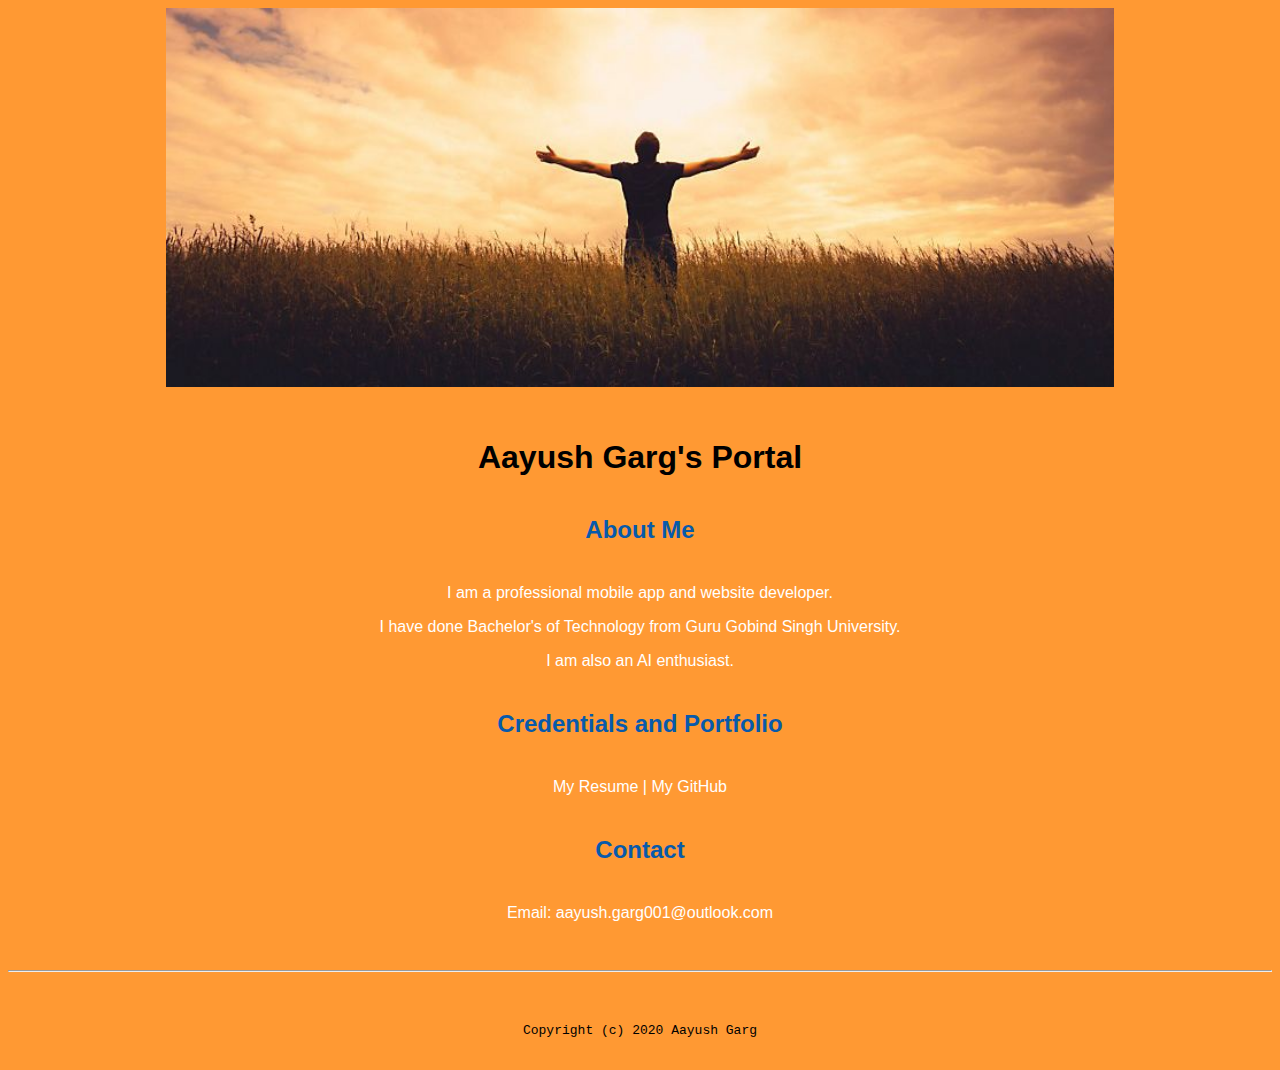
<file: index.html>
<!doctype html>

<!-- this is a comment for human! -->

<html lang="en">

  <header>
    <title>Aayush Garg's Portal</title>
    <link rel="stylesheet" href="css/master.css">
    <link rel="FaviconIcon" href="favicon.ico" type="image/x-icon">
    <link rel="shortcut" href="favicon.ico" type="image/x-icon">
    <meta name="viewport" content="widht=device-width, initial-scale=1, shrink-to-fit=no">
    <meta name="name" content="Aayush Garg's Portal">
    
  </header>
  <body>
    <img src="images/sun.jpg" width="75%" alt="banner">
    <h1>Aayush Garg's Portal</h1>
    <h2>About Me</h2>
    <p>I am a professional mobile app and website developer.</p>
    <p>I have done Bachelor's of Technology from Guru Gobind Singh University. </p>
    <p>I am also an AI enthusiast.</p>
    <h2>Credentials and Portfolio</h2>

    <p><a href="resume.html">My Resume</a> | <a href="https://github.com/AAG-001">My GitHub</a></p>
    <h2>Contact</h2>

    <p>Email: <a href="mailto:aayush.garg001@outlook.com">aayush.garg001@outlook.com</a></p>
  </body>

  <footer>
    <hr>
    <code>Copyright (c) 2020 Aayush Garg</code>
  </footer>

</html>
</file>
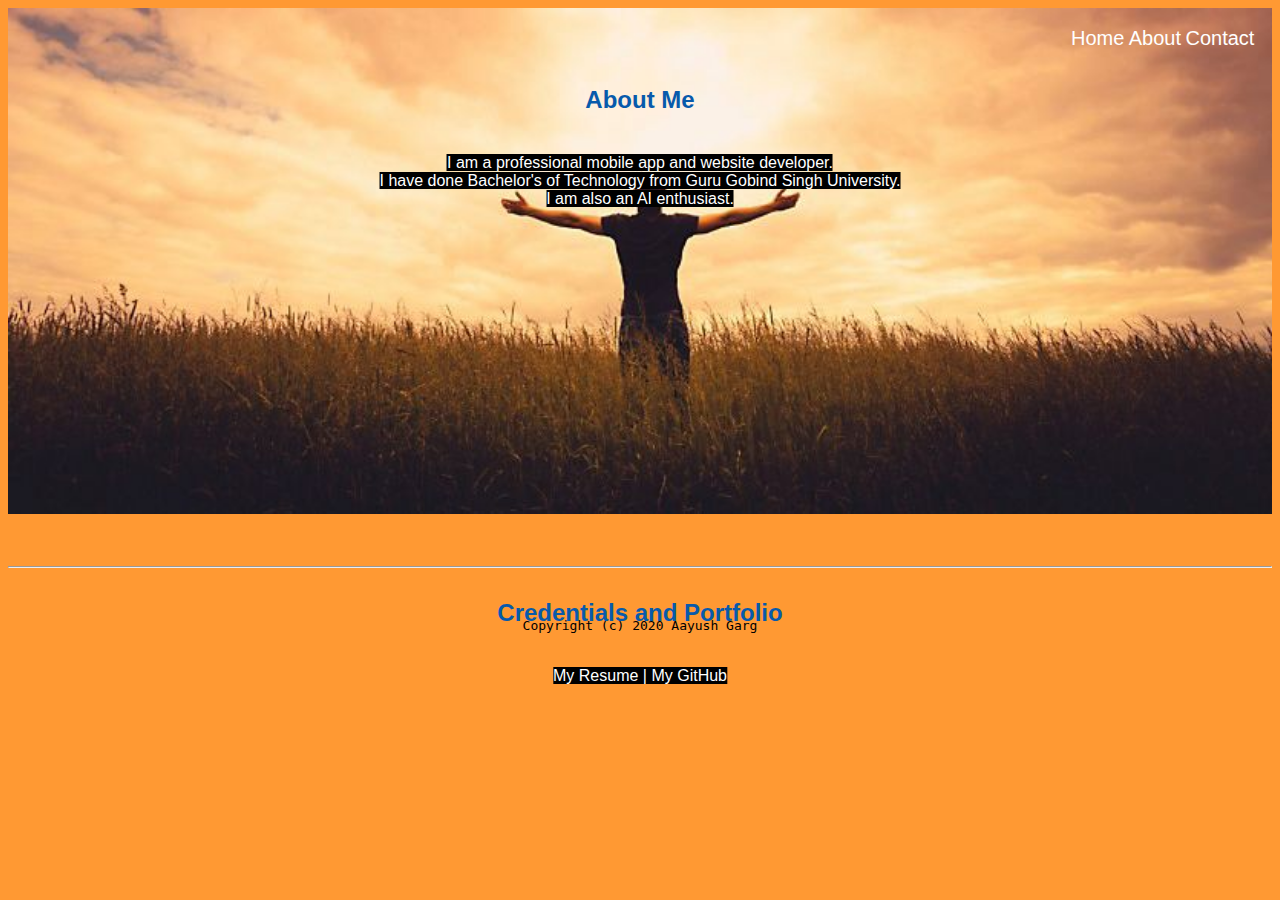
<file: about.html>
<!doctype html>

<!-- this is a comment for human! -->

<html lang="en">

  <header>
    <title>Aayush Garg's Portal</title>
    <link rel="stylesheet" href="css/master.css">
    <link rel="FaviconIcon" href="favicon.ico" type="image/x-icon">
    <link rel="shortcut" href="favicon.ico" type="image/x-icon">
    <meta name="viewport" content="widht=device-width, initial-scale=1, shrink-to-fit=no">
    <meta name="name" content="Aayush Garg's Portal">
	
	<div class="header-right">
    
  </div>
    <!--<meta name="robots" content="noindex, nofollow">-->
  </header>
  <body>
    <div class="image"> <!-- the image container -->
    <img src="images/sun.jpg"  width="100%" alt="banner" /> <!-- the image -->
    <div class="top-right">
	<a class="active" href="index.html">Home</a>
    <a class="active"href="about.html">About</a>
	 <a class="active1"href="contact.html">Contact</a>
	</div>
	
	<div class="centered">
	<h2>About Me</h2>
    <p><span style="background-color: #000000">I am a professional mobile app and website developer.</span><br>
    <span style="background-color: #000000">I have done Bachelor's of Technology from Guru Gobind Singh University. </span><br>
    <span style="background-color: #000000">I am also an AI enthusiast.</span></p>
    </div>
	<div class="centerbelow">
	<h2>Credentials and Portfolio</h2>
    <p><span style="background-color: #000000"><a href="resume.html">My Resume</a> | <a href="https://github.com/AAG-001">My GitHub</a></span></p>
	</div>
	</body>

  <footer>
    <hr>
    <code>Copyright (c) 2020 Aayush Garg</code>
  </footer>

</html>
</file>
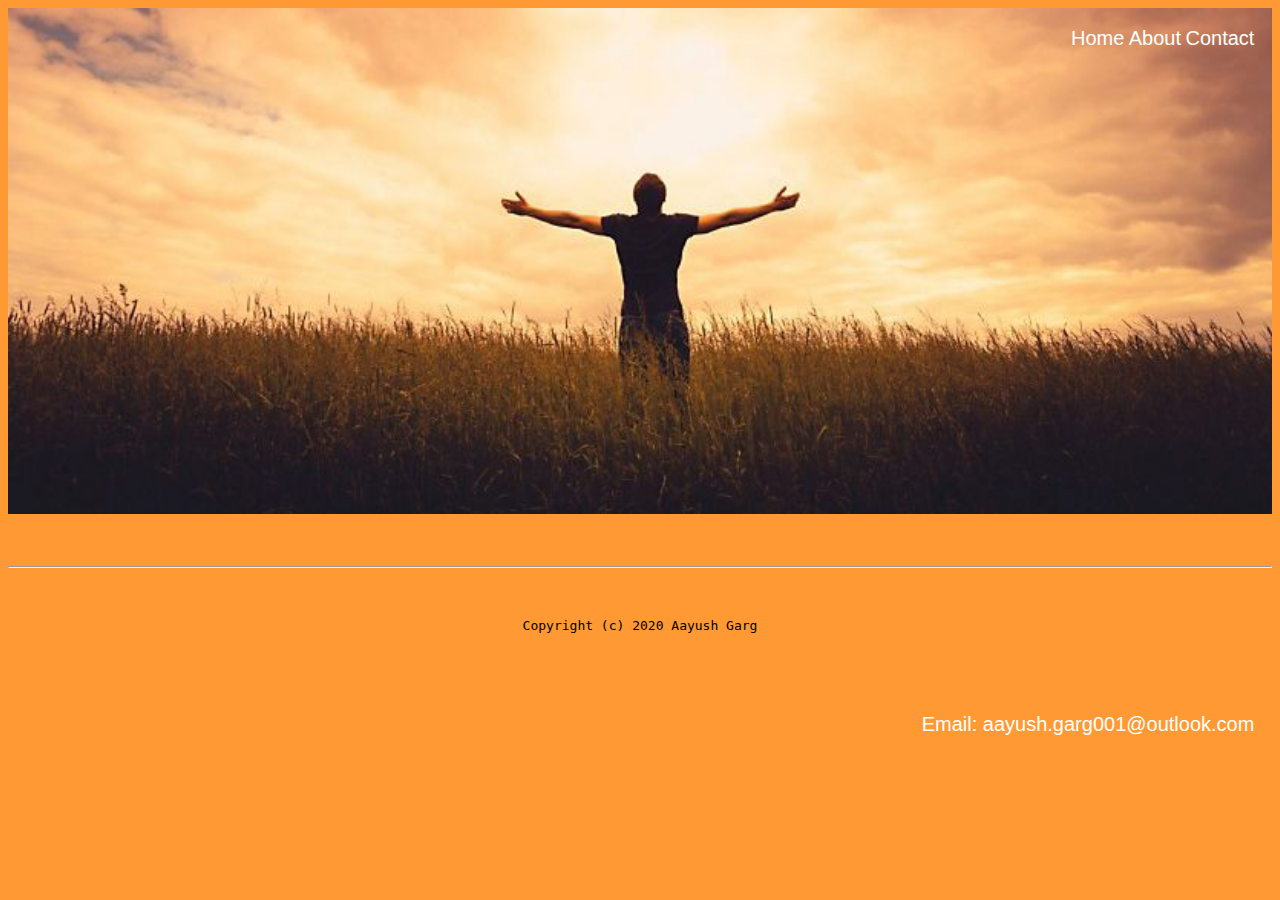
<file: contact.html>
<!doctype html>

<!-- this is a comment for human! -->

<html lang="en">

  <header>
    <title>Aayush Garg's Portal</title>
    <link rel="stylesheet" href="css/master.css">
    <link rel="FaviconIcon" href="favicon.ico" type="image/x-icon">
    <link rel="shortcut" href="favicon.ico" type="image/x-icon">
    <meta name="viewport" content="widht=device-width, initial-scale=1, shrink-to-fit=no">
    <meta name="name" content="Aayush Garg's Portal">
	
	<div class="header-right">
    
  </div>
    <!--<meta name="robots" content="noindex, nofollow">-->
  </header>
  <body>
    <div class="image"> <!-- the image container -->
    <img src="images/sun.jpg"  width="100%" alt="banner" /> <!-- the image -->
    <div class="top-right">
	<a class="active" href="index.html">Home</a>
    <a class="active"href="about.html">About</a>
	 <a class="active1"href="contact">Contact</a>
	</div>
	
	<div class="bottom-right">
	<p>Email: <a href="mailto:aayush.garg001@outlook.com">aayush.garg001@outlook.com</a></p>
	</div>
	</body>

  <footer>
    <hr>
    <code>Copyright (c) 2020 Aayush Garg</code>
  </footer>

</html>
</file>
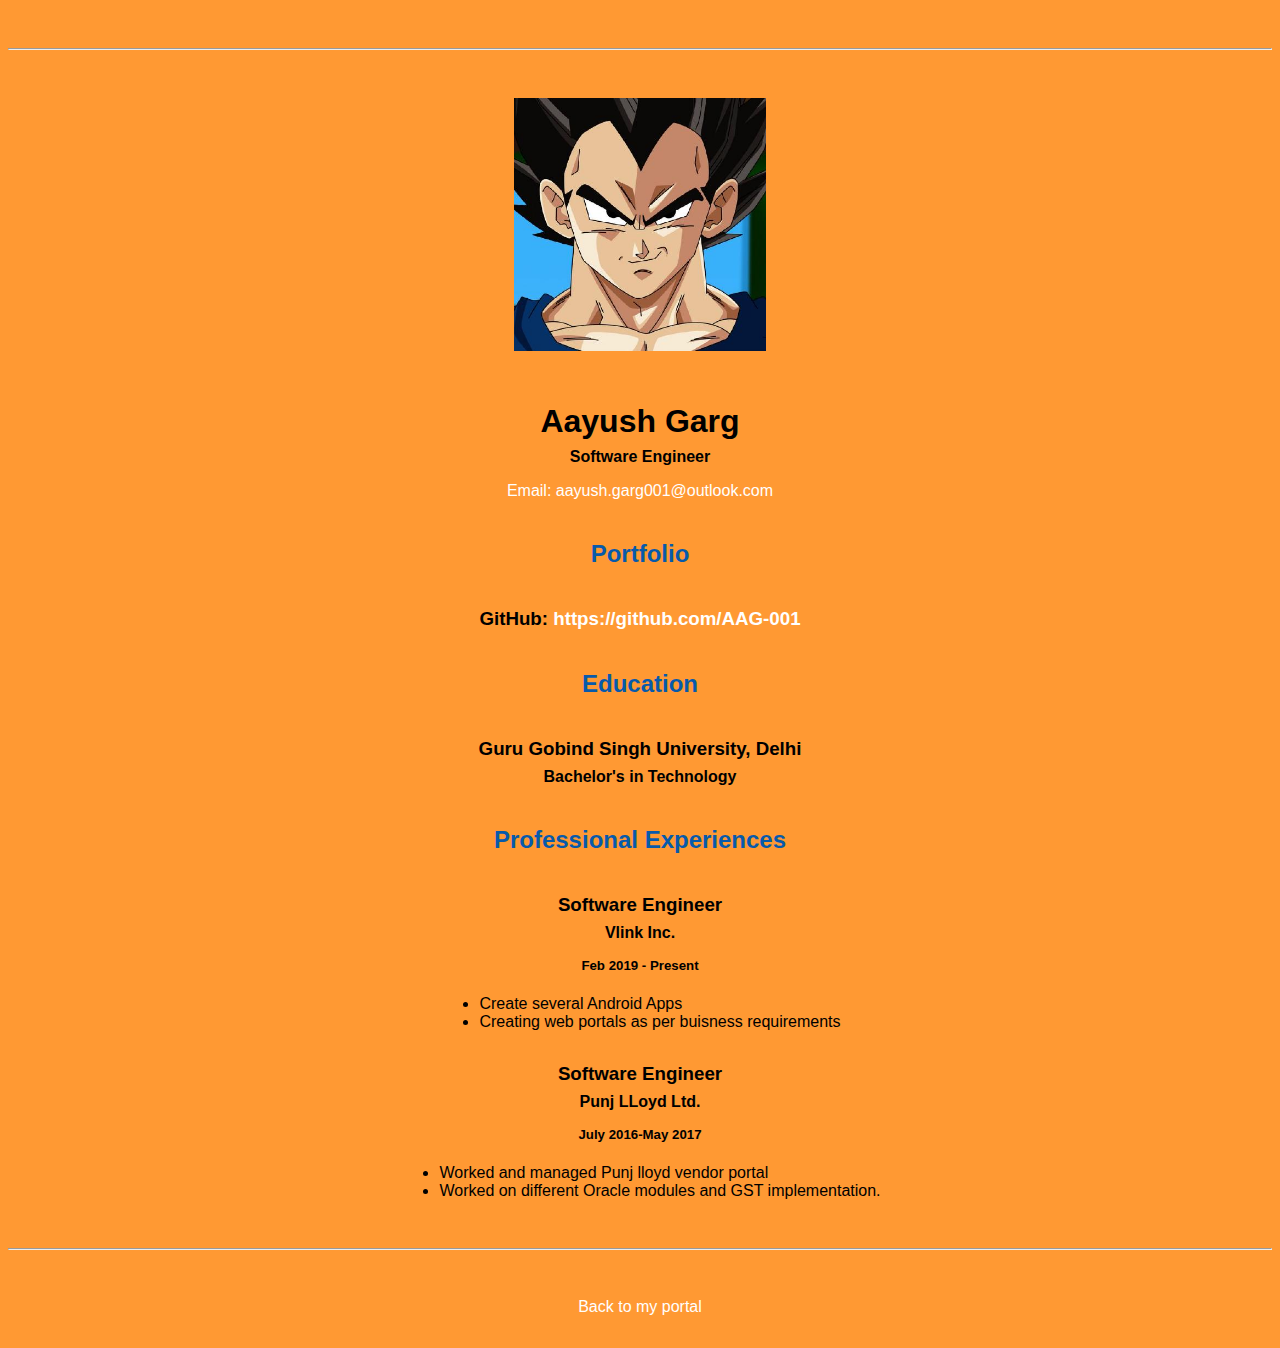
<file: resume.html>
<!doctype html>

<!-- this is a comment for human! -->

<html lang="en">

  <header>
    <title>Aayush Garg's Resume</title>
    <link rel="stylesheet" href="css/master.css">
    <link rel="FaviconIcon" href="favicon.ico" type="image/x-icon">
    <link rel="shortcut" href="favicon.ico" type="image/x-icon">
    <meta name="viewport" content="widht=device-width, initial-scale=1, shrink-to-fit=no">
    <meta name="name" content="Harrison Kong's Portal">
    
  </header>

  <body>
    <hr>

    <img src="images/59515527.jpg" alt="Aayush Garg's headshot" width="20%">

    <h1>Aayush Garg</h1>
    <h4>Software Engineer</h4>

    <p>Email: <a href="mailto:aayush.garg001@outlook.com" target="_blank">aayush.garg001@outlook.com</a></p>
    <!-- don't post physical address, personal phone number or other personal information on the web! -->

    <h2>Portfolio</h2>
      <h3>GitHub: <a href="https://github.com/AAG-001" target="_blank">https://github.com/AAG-001</a></h3>

    <h2>Education</h2>

    <h3>Guru Gobind Singh University, Delhi</h3>
    <h4>Bachelor's in Technology</h4>

    <h2>Professional Experiences</h2>

    <h3>Software Engineer</h3>
    <h4>Vlink Inc.</h4>
    <h5>Feb 2019 - Present</h5>
      <ul>
        <li>Create several Android Apps</li>
        <li>Creating web portals as per buisness requirements</li>
      </ul>

    <h3>Software Engineer</h3>
    <h4>Punj LLoyd Ltd.</h4>
    <h5>July 2016-May 2017</h5>
      <ul>
        <li>Worked and managed Punj lloyd vendor portal</li>
        <li>Worked on different Oracle modules and GST implementation.</li>
      </ul>
  <body>

  <footer>
  <hr>
  <p><a href="index.html">Back to my portal</a><p>
  </footer>

</html>
</file>
<file: css/master.css>
/* Cascading stylesheet for the website */

/* Text inside these asterisks and slashes are comments for human */

  a {
    color: white; /* set the text color to blue here */
    text-decoration: none; /* This means we do not want hyperlinks to be underlined */
  }

  a:hover {
    color: blue; /* set the text color to red here */
    text-decoration: none; /* This means we do not want hyperlinks to be underlined */
  }

  body {
    background-color: #ff9933; /* set the background color here */
    color: black; /* set the text color to black here */
    font-family: Arial, Helvetica, sans-serif; /* set the font here */
    text-align: center; /* set the text alignment here */
   }

  footer {
    margin-top: 2rem;
    margin-bottom: 2rem;
  }

  h1 {
    margin-bottom: 0.5rem;
    margin-top: 3rem;
   }

  h2 {
    color: #075AAB; /* set the text color of to #075AAB here */
    /* set both the bottom margin and top margin to 2.5rem here */
    margin-bottom: 2.5rem;
    margin-top: 2.5rem;
   }

  h3 {
    margin-bottom: 0;
    margin-top: 2rem;
  }

  h4 {
    margin-bottom: 1rem;
    margin-top: 0.5rem;
  }

  h5 {
    margin-top: 0.5rem;
  }

  hr {
    margin-bottom: 3rem;
    margin-top: 3rem;
  }

  /* this controls how the bullet points in the resume page looks */
  ul {
    display: table;
    margin: 0 auto;
    text-align: left;
  }

.x1
{ 
position: absolute; /* To place the text on the image*/
top: 60%; /* The exact location of the text from the top of the image*/ /* Other beautification stuff */
width: 30%
}

.x2
{ 
color:white;
position: absolute; /* To place the text on the image*/
top: 73%; /* The exact location of the text from the top of the image*/ /* Other beautification stuff */
width: 30%;
}

/* Coloring time */
h2 span /* decorating the text within the span tag */
{ 
color: white; 
font: bold 24px/45px Helvetica, Sans-Serif; 
letter-spacing: -1px; 
background: rgb(0, 0, 0); /* fallback color */ 
background: rgba(0, 0, 0, 0.7); padding: 10px; 
}
h2 span.spacer { padding:0 5px; } 

.top-right {
  position: absolute;
  top: 3%;
  right: 2%;
  color: white;
}
.top-right-re {
  position: absolute;
  top: 3%;
  right: 2%;
  color: blue;
}

.active{
margin-top:5%;
font-size:20px;
}

.active1{
	margin-top:5%;
	margin-right:0%;
	font-size:20px;
}

.bottom-right {
  position: absolute;
  bottom: 16%;
  right: 2%;
  font-size:20px;
}

p{color:white;}

.centered {
  position: absolute;
  top: 15%;
  left: 50%;
  transform: translate(-50%, -50%);
}

.centerbelow{
	position: absolute;
	top: 70%;
	left: 50%;
	transform: translate(-50%, -50%);

}


.rehyper{
	color:red;
}
.btext{
	color:black;
}
</file>
